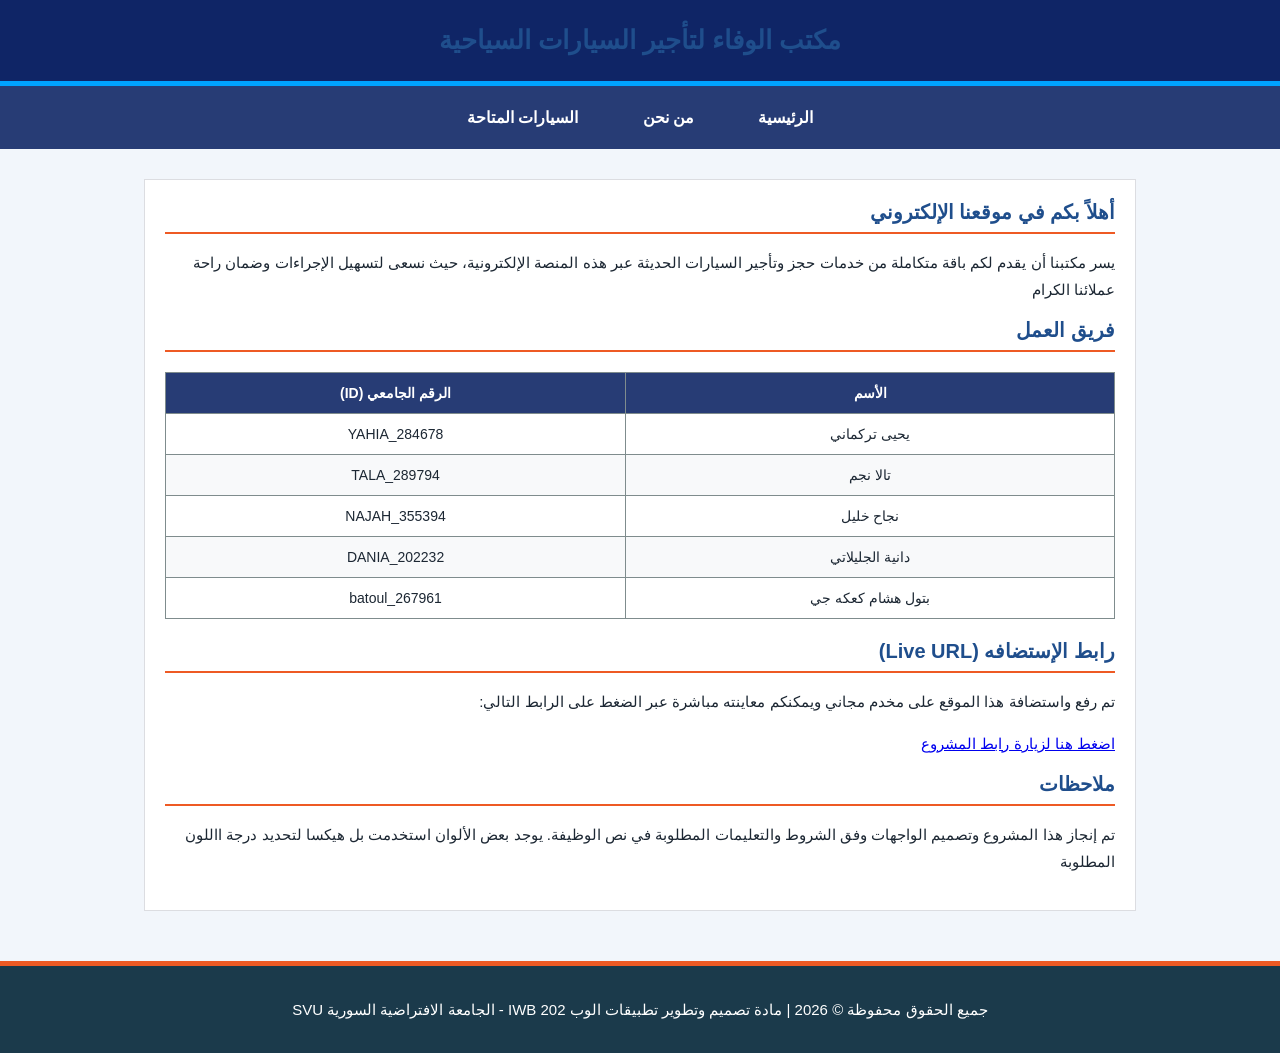
<file: index.html>
<!DOCTYPE html PUBLIC "-//W3C//DTD XHTML 1.0 Transitional//EN" "http://w3.org">
<html xmlns="http://w3.org" xml:lang="ar" lang="ar">
<head>
    <meta http-equiv="Content-Type" content="text/html; charset=utf-8" />
    <title>الصفحة الرئيسية - موقع تأجير السيارات</title>
    <link rel="stylesheet" type="text/css" href="style.css" />
</head>
<body>

    <!-- رأس الصفحة المشترك -->
    <header>
        <h1>مكتب الوفاء لتأجير السيارات السياحية</h1>
    </header>

    <!-- قائمة روابط التنقل للتحرك بين الصفحات بسهولة -->
    <nav>
        <a href="home.html">الرئيسية</a>
        <a href="AboutUs.html">من نحن</a>
        <a href="Cars.html">السيارات المتاحة</a>
    </nav>

    <!-- محتوى الصفحة الرئيسية -->
    <div class="container">
        <h2>أهلاً بكم في موقعنا الإلكتروني</h2>
        <p>يسر مكتبنا أن يقدم لكم باقة متكاملة من خدمات حجز وتأجير السيارات الحديثة عبر هذه المنصة الإلكترونية، حيث نسعى لتسهيل الإجراءات وضمان راحة عملائنا الكرام</p>

        <!-- جدول أسماء المجموعة والأرقام الجامعية  -->
        <h2> فريق العمل  </h2>
        <table class="main-table">
            <thead>
                <tr>
                   <th>الأسم </th>
                    <th>الرقم الجامعي (ID)</th>
                </tr>
            </thead>
            <tbody>
                <tr>
                    <td>يحيى تركماني </td>
                    <td>YAHIA_284678</td>
                </tr>
                <tr>
                    
                    <td>تالا نجم </td>
                    <td>TALA_289794</td>
                </tr>
                <tr>
                   <td>نجاح خليل</td>
                    <td>NAJAH_355394</td> 
                   
                </tr>
                 <tr>
                   <td>دانية الجليلاتي</td>
                    <td>DANIA_202232</td> 
                   
                </tr>
                 <tr>
                   <td> بتول هشام كعكه جي</td>
                    <td>batoul_267961</td> 
                   
                </tr>
            </tbody>
        </table>

        <!-- رابط النشر على الإنترنت -->
        <h2>رابط الإستضافه (Live URL)</h2>
        <p>تم رفع واستضافة هذا الموقع على مخدم مجاني ويمكنكم معاينته مباشرة عبر الضغط على الرابط التالي:</p>
        <p>
            <a href="https://talashaheralnajm-arch.github.io/svu-web-project/" target="_blank">اضغط هنا لزيارة رابط المشروع</a>
        </p>

        <!-- الملاحظات -->
       <h2>ملاحظات</h2>
    <p>تم إنجاز هذا المشروع وتصميم الواجهات وفق الشروط والتعليمات المطلوبة في نص الوظيفة.
        يوجد بعض الألوان استخدمت بل هيكسا لتحديد درجة االلون المطلوبة 
    </p>

    </div>

    <!-- تذييل الصفحة المشترك -->
    <footer>
        <p>جميع الحقوق محفوظة &copy; 2026 | مادة تصميم وتطوير تطبيقات الوب IWB 202  - الجامعة الافتراضية السورية  SVU</p>
    </footer>

</body>
</html>
</file>
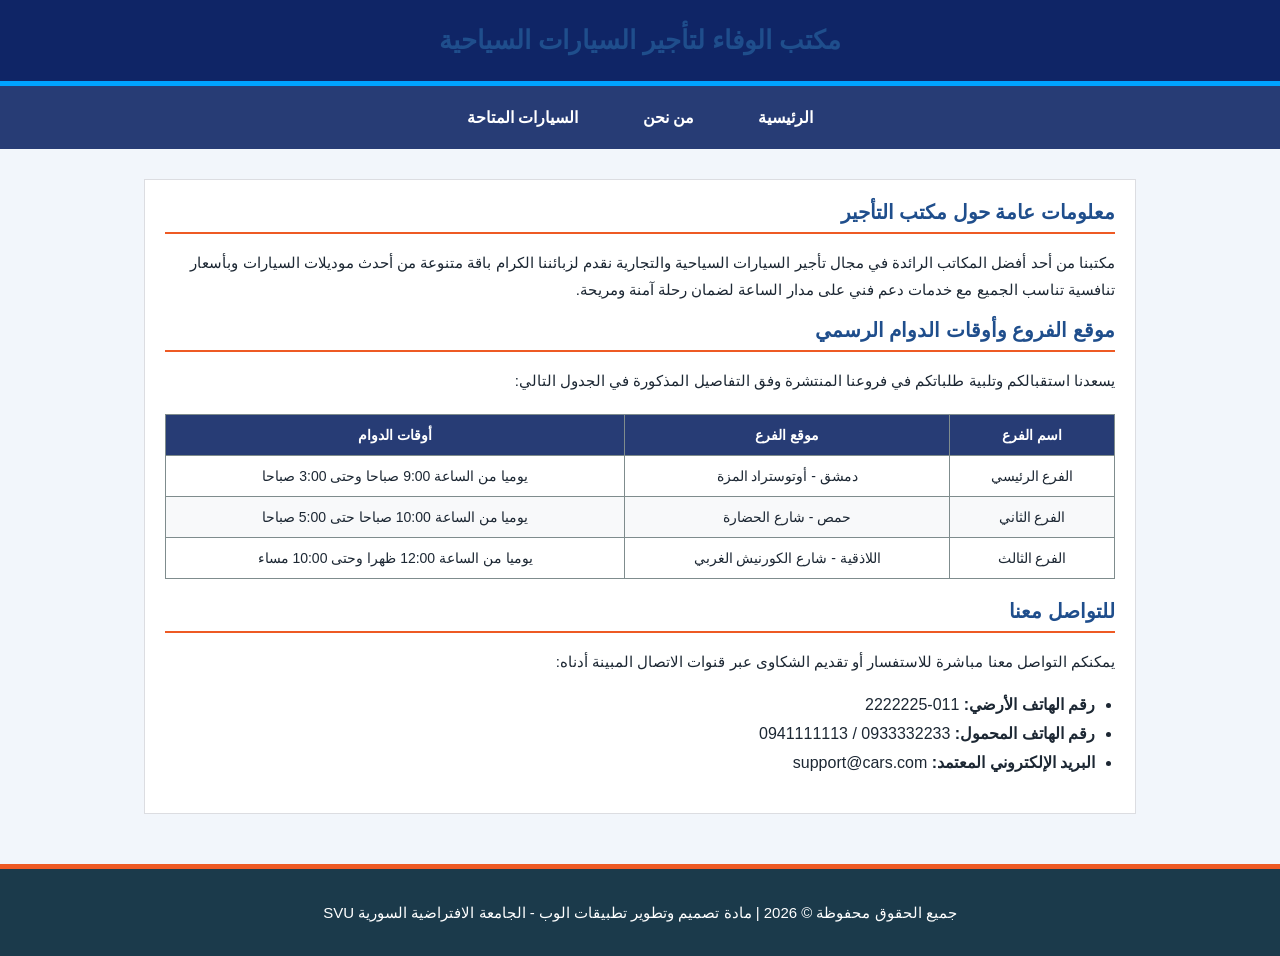
<file: AboutUs.html>
<!DOCTYPE html PUBLIC "-//W3C//DTD XHTML 1.0 Transitional//EN" "http://w3.org">
<html xmlns="http://w3.org" xml:lang="ar" lang="ar">
<head>
    <meta http-equiv="Content-Type" content="text/html; charset=utf-8" />
    <title>من نحن - معلومات المكتب</title>
    <link rel="stylesheet" type="text/css" href="style.css" />
</head>
<body>

    <!-- رأس الصفحة المشترك -->
    <header>
        <h1>مكتب الوفاء لتأجير السيارات السياحية</h1>
    </header>

    <!-- قائمة روابط التنقل للتحرك بين الصفحات بسهولة -->
    <nav>
        <a href="home.html">الرئيسية</a>
        <a href="AboutUs.html">من نحن</a>
        <a href="Cars.html">السيارات المتاحة</a>
    </nav>

    <!-- محتوى صفحة من نحن -->
    <div class="container">
        <!-- معلومات عامة حول مكتب التأجير -->
        <h2>معلومات عامة حول مكتب التأجير</h2>
        <p>مكتبنا من  أحد أفضل المكاتب الرائدة في مجال تأجير السيارات السياحية والتجارية نقدم لزبائننا الكرام باقة متنوعة من أحدث موديلات السيارات وبأسعار تنافسية تناسب الجميع مع خدمات دعم فني على مدار الساعة لضمان رحلة آمنة ومريحة.</p>

        <!-- مواقع الفروع وأوقات الدوام  -->
        <h2>موقع الفروع وأوقات الدوام الرسمي</h2>
        <p>يسعدنا استقبالكم وتلبية طلباتكم في فروعنا المنتشرة وفق التفاصيل المذكورة في الجدول التالي:</p>
        <table class="main-table">
            <thead>
                <tr>
                    <th>اسم الفرع</th>
                    <th>موقع الفرع </th>
                    <th>أوقات الدوام</th>
                </tr>
            </thead>
            <tbody>
                <tr>
                    <td>الفرع الرئيسي</td>
                    <td>دمشق - أوتوستراد المزة </td>
                    <td>يوميا من الساعة 9:00 صباحا وحتى 3:00 صباحا</td>
                </tr>
                <tr>
                    <td>الفرع الثاني </td>
                    <td>حمص - شارع الحضارة</td>
                    <td>يوميا من الساعة  10:00 صباحا حتى 5:00 صباحا</td>
                </tr>
                <tr>
                    <td>الفرع الثالث </td>
                    <td>اللاذقية - شارع الكورنيش الغربي </td>
                    <td>يوميا من الساعة 12:00 ظهرا وحتى 10:00 مساء</td>
                </tr>
            </tbody>
        </table>

        <!-- معلومات التواصل  -->
        <h2>للتواصل معنا </h2>
        <p>يمكنكم التواصل معنا مباشرة للاستفسار أو تقديم الشكاوى عبر قنوات الاتصال المبينة أدناه:</p>
        <ul>
            <li><strong>رقم الهاتف الأرضي:</strong> 011-2222225</li>
            <li><strong>رقم الهاتف المحمول:</strong> 0933332233 / 0941111113</li>
            <li><strong>البريد الإلكتروني المعتمد:</strong> support@cars.com</li>
        </ul>
    </div>

    <!-- تذييل الصفحة المشترك -->
    <footer>
        <p>جميع الحقوق محفوظة &copy; 2026 | مادة تصميم وتطوير تطبيقات الوب - الجامعة الافتراضية السورية SVU</p>
    </footer>

</body>
</html>
</file>
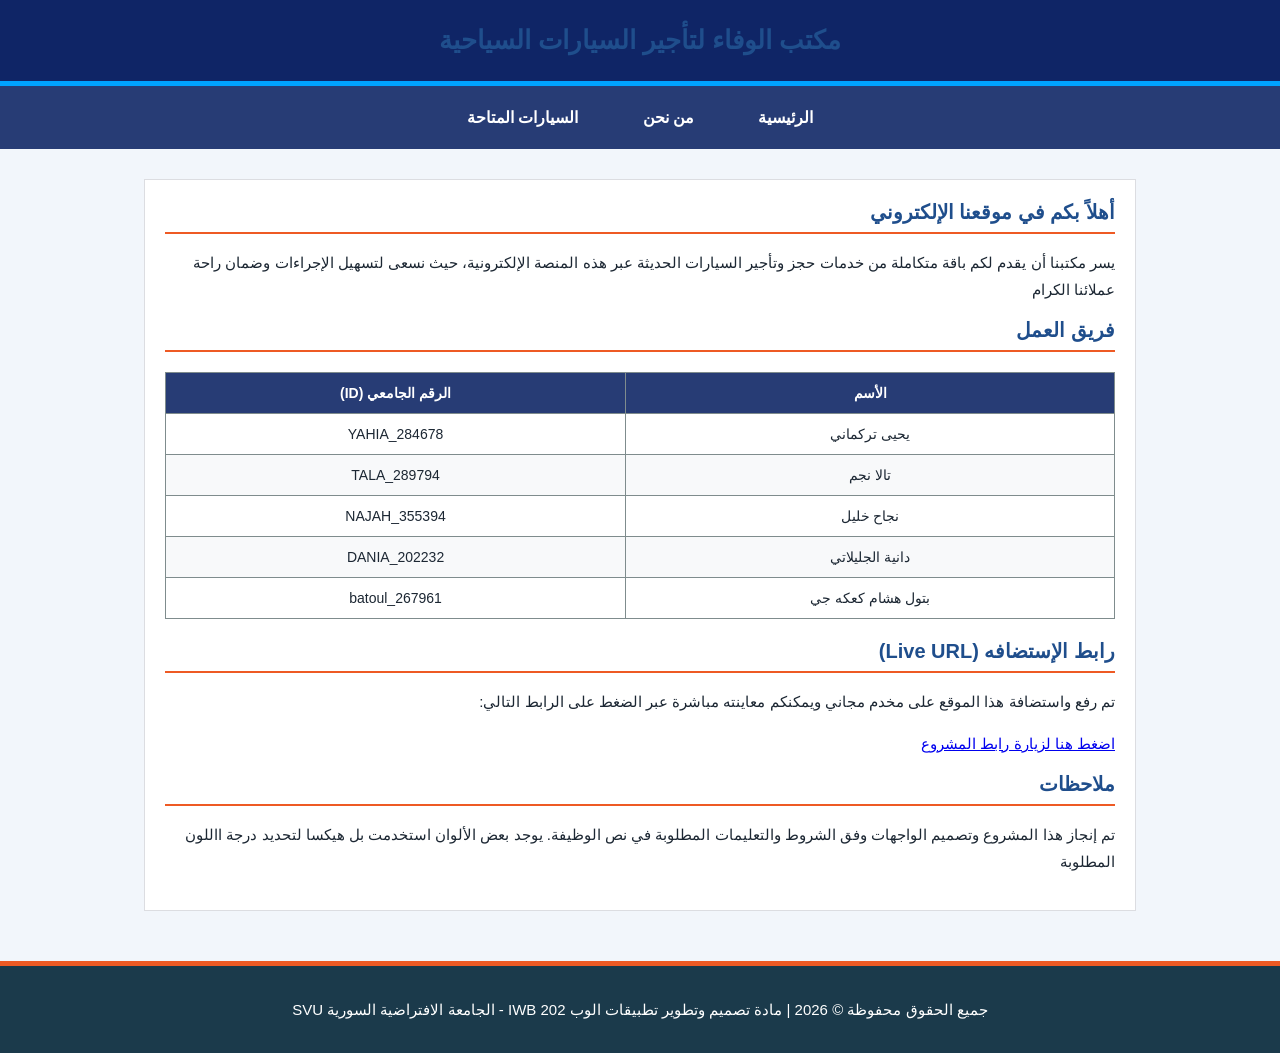
<file: home.html>
<!DOCTYPE html PUBLIC "-//W3C//DTD XHTML 1.0 Transitional//EN" "http://w3.org">
<html xmlns="http://w3.org" xml:lang="ar" lang="ar">
<head>
    <meta http-equiv="Content-Type" content="text/html; charset=utf-8" />
    <title>الصفحة الرئيسية - موقع تأجير السيارات</title>
    <link rel="stylesheet" type="text/css" href="style.css" />
</head>
<body>

    <!-- رأس الصفحة المشترك -->
    <header>
        <h1>مكتب الوفاء لتأجير السيارات السياحية</h1>
    </header>

    <!-- قائمة روابط التنقل للتحرك بين الصفحات بسهولة -->
    <nav>
        <a href="home.html">الرئيسية</a>
        <a href="AboutUs.html">من نحن</a>
        <a href="Cars.html">السيارات المتاحة</a>
    </nav>

    <!-- محتوى الصفحة الرئيسية -->
    <div class="container">
        <h2>أهلاً بكم في موقعنا الإلكتروني</h2>
        <p>يسر مكتبنا أن يقدم لكم باقة متكاملة من خدمات حجز وتأجير السيارات الحديثة عبر هذه المنصة الإلكترونية، حيث نسعى لتسهيل الإجراءات وضمان راحة عملائنا الكرام</p>

        <!-- جدول أسماء المجموعة والأرقام الجامعية  -->
        <h2> فريق العمل  </h2>
        <table class="main-table">
            <thead>
                <tr>
                   <th>الأسم </th>
                    <th>الرقم الجامعي (ID)</th>
                </tr>
            </thead>
            <tbody>
                <tr>
                    <td>يحيى تركماني </td>
                    <td>YAHIA_284678</td>
                </tr>
                <tr>
                    
                    <td>تالا نجم </td>
                    <td>TALA_289794</td>
                </tr>
                <tr>
                   <td>نجاح خليل</td>
                    <td>NAJAH_355394</td> 
                   
                </tr>
                 <tr>
                   <td>دانية الجليلاتي</td>
                    <td>DANIA_202232</td> 
                   
                </tr>
                 <tr>
                   <td> بتول هشام كعكه جي</td>
                    <td>batoul_267961</td> 
                   
                </tr>
            </tbody>
        </table>

        <!-- رابط النشر على الإنترنت -->
        <h2>رابط الإستضافه (Live URL)</h2>
        <p>تم رفع واستضافة هذا الموقع على مخدم مجاني ويمكنكم معاينته مباشرة عبر الضغط على الرابط التالي:</p>
        <p>
           <a href="https://talashaheralnajm-arch.github.io/svu-web-project/" target="_blank">اضغط هنا لزيارة رابط المشروع</a>
        </p>

        <!-- الملاحظات -->
       <h2>ملاحظات</h2>
    <p>تم إنجاز هذا المشروع وتصميم الواجهات وفق الشروط والتعليمات المطلوبة في نص الوظيفة.
        يوجد بعض الألوان استخدمت بل هيكسا لتحديد درجة االلون المطلوبة 
    </p>

    </div>

    <!-- تذييل الصفحة المشترك -->
    <footer>
        <p>جميع الحقوق محفوظة &copy; 2026 | مادة تصميم وتطوير تطبيقات الوب IWB 202  - الجامعة الافتراضية السورية  SVU</p>
    </footer>

</body>
</html>
</file>
<file: style.css>
body {
    font-family: 'Tahoma', 'Arial', sans-serif;
   background-color: lightgray; 
    color: black;
    margin: 0;
    padding: 0;
    direction: rtl; /* لدعم اتجاه اللغة العربية */
}

/* تنسيق رأس الصفحة (الهيدر) */
header {
    background-color: rgb(15, 37, 102);
    color: white;
    padding: 25px;
    text-align: center;
    border-bottom: 5px solid #00a2ff;
}

header h1 {
    margin: 0;
    font-size: 26px;
}

/* قائمة التنقل المشتركة والواضحة بين جميع الصفحات */
nav {
    background-color: #273c75;
    text-align: center;
    padding: 12px 0;
}

nav a {
    color: WHITE;
    text-decoration: none;
    padding: 10px 25px;
    margin: 0 5px;
    font-weight: bold;
    display: inline-block;
}

nav a:hover {
    background-color: #00a8ff;
}

/* الحاوية الرئيسية للمحتوى لضمان ترتيب العناصر */
.container {
    max-width: 950px;
    margin: 30px auto;
    padding: 20px;
    background-color: white;
    border: 1px solid #dcdde1;
}

/* تنسيق العناوين والفقرات والقوائم */
h2 {
    color: #273c75;
    border-bottom: 2px solid #ee5a24;
    padding-bottom: 8px;
    font-size: 20px;
}

p {
    line-height: 1.8;
    font-size: 15px;
}

ul {
    padding-right: 20px;
    line-height: 1.8;
}

/* تنسيق الجداول (بيانات الطلاب والفروع) */
.main-table {
    width: 100%;
    border-collapse: collapse;
    margin: 20px 0;
}

.main-table th, .main-table td {
    border: 1px solid #7f8c8d;
    padding: 12px;
    text-align: center;
    font-size: 14px;
}

.main-table th {
    background-color: #273c75;
    color: white;
}

.main-table tr:nth-child(even) {
    background-color: #f8f9fa;
}

/* تنسيق تذييل الصفحة (الفوتر) */
footer {
    background-color: #1b3a4b;
    color: white;
    text-align: center;
    padding: 15px 0;
    margin-top: 50px;
    border-top: 5px solid #ee5a24;
    font-size: 13px;
}

:root {
  --primary: #1f4e8c;
  --primary-light: #4a90d9;
  --primary-soft: #e3f0ff;
  --bg: #f2f6fb;
  --text: #1c2733;
  --muted: #6b7a8c;
  --line: #dfe8f3;
  --error: #c62828;
  --ok: #2e7d32;
}

body {
  font-family: Tahoma, Arial, sans-serif;
  font-size: 16px;
  background-color: var(--bg);
  color: var(--text);
  margin: 0;
}

input,
button {
  font: inherit;
}

h1,
h2,
h3 {
  color: var(--primary);
  margin: 0 0 8px;
}

h1 {
  text-align: center;
  font-size: 1.7em;
}

.lead {
  text-align: center;
  color: var(--muted);
  margin: 0 0 22px;
}

.site-header {
  background-color: var(--primary);
}

.nav {
  max-width: 1000px;
  margin: 0 auto;
  padding: 0 20px;
  list-style: none;
  display: flex;
  gap: 4px;
}

.nav a {
  display: block;
  padding: 14px 20px;
  color: #ffffff;
  text-decoration: none;
}

.nav a:hover,
.nav a.active {
  background-color: rgba(255, 255, 255, 0.18);
}

.page {
  max-width: 1000px;
  margin: 26px auto;
  padding: 0 20px;
}

.card {
  background-color: #ffffff;
  border-radius: 10px;
  box-shadow: 0 2px 8px rgba(31, 78, 140, 0.12);
  padding: 20px 24px;
  margin-bottom: 24px;
}

.table-wrap {
  overflow-x: auto;
}

.cars-table {
  width: 100%;
  border-collapse: collapse;
}

.cars-table th {
  background-color: var(--primary);
  color: #ffffff;
  padding: 12px 8px;
  font-size: 0.95em;
}

.cars-table td {
  padding: 10px 8px;
  text-align: center;
  border-bottom: 1px solid var(--line);
}

.car-row:hover td {
  background-color: #f0f7ff;
}

.car-row.selected td {
  background-color: var(--primary-soft);
}

.code {
  font-weight: bold;
  color: var(--primary);
}

.model-wrap {
  display: flex;
  align-items: center;
  gap: 12px;
}

.car-img {
  border-radius: 6px;
  background-color: #e8f0fa;
}

.model {
  font-weight: bold;
}

input[type="checkbox"] {
  width: 20px;
  height: 20px;
  cursor: pointer;
  accent-color: var(--primary);
}

.details-row {
  display: none;
}

.details-row td {
  padding: 0;
  background-color: #f7fbff;
  text-align: right;
}

.details-box {
  display: none;
  padding: 12px 20px;
}

.details-list {
  list-style: none;
  margin: 0;
  padding: 0;
  display: flex;
  flex-wrap: wrap;
  gap: 8px 28px;
  font-size: 0.92em;
}

.details-list strong {
  color: var(--primary);
}

.actions {
  text-align: center;
  margin-top: 18px;
}

.btn {
  border: none;
  border-radius: 6px;
  padding: 10px 28px;
  margin: 0 6px;
  color: #ffffff;
  cursor: pointer;
  transition: background-color 0.2s;
}

.btn-primary {
  background-color: var(--primary);
}

.btn-primary:hover {
  background-color: #2f6fbf;
}

.btn-success {
  background-color: var(--ok);
}

.btn-success:hover {
  background-color: #256428;
}

.btn-secondary {
  background-color: #8b97a5;
}

.btn-secondary:hover {
  background-color: #6f7b89;
}

#bookingSection {
  display: none;
}

fieldset {
  border: 2px solid var(--primary-light);
  border-radius: 8px;
  padding: 18px 22px;
  margin: 0;
}

legend {
  font-weight: bold;
  color: var(--primary);
  padding: 0 8px;
}

.form-row {
  display: flex;
  align-items: flex-start;
  flex-wrap: wrap;
  gap: 8px 16px;
  margin-bottom: 16px;
}

.form-row label,
.form-label {
  width: 180px;
  padding-top: 8px;
  font-weight: bold;
}

.form-row em,
.note em {
  color: var(--error);
  font-style: normal;
}

.field {
  flex: 1;
  min-width: 240px;
}

input[type="text"] {
  width: 100%;
  max-width: 340px;
  box-sizing: border-box;
  background-color: #f0f7ff;
  color: #123456;
  border: 1px solid var(--primary-light);
  border-radius: 6px;
  padding: 8px 10px;
}

input[type="text"]:focus {
  outline: none;
  background-color: #ffffff;
  border-color: var(--primary);
  box-shadow: 0 0 0 3px rgba(74, 144, 217, 0.25);
}

input.ltr {
  direction: ltr;
  text-align: right;
}

input.invalid {
  background-color: #fff0f0;
  border-color: var(--error);
}

input.valid {
  border-color: var(--ok);
}

.hint {
  display: block;
  color: var(--muted);
  font-size: 0.82em;
  margin-top: 3px;
}

.error {
  display: block;
  color: var(--error);
  font-size: 0.85em;
  min-height: 1.2em;
  margin-top: 2px;
}

.center {
  text-align: center;
}

.chip {
  display: inline-block;
  background-color: var(--primary-soft);
  color: var(--primary);
  border-radius: 16px;
  padding: 5px 14px;
  margin: 2px 0 2px 6px;
  font-size: 0.9em;
}

.note {
  color: var(--muted);
  font-size: 0.85em;
  text-align: center;
}

#resultOverlay {
  display: none;
  position: fixed;
  top: 0;
  right: 0;
  bottom: 0;
  left: 0;
  background-color: rgba(0, 0, 0, 0.55);
  z-index: 100;
  overflow-y: auto;
}

#resultBox {
  background-color: #ffffff;
  width: 560px;
  max-width: 92%;
  box-sizing: border-box;
  margin: 50px auto;
  padding: 22px 26px;
  border-radius: 10px;
  box-shadow: 0 6px 20px rgba(0, 0, 0, 0.3);
}

#resultBox h2 {
  border-bottom: 2px solid var(--line);
  padding-bottom: 10px;
  margin-bottom: 14px;
}

.info-list {
  list-style: none;
  margin: 0 0 14px;
  padding: 0;
  line-height: 1.9;
}

.result-table {
  width: 100%;
  border-collapse: collapse;
  margin-bottom: 14px;
}

.result-table th {
  background-color: var(--primary-soft);
  color: var(--primary);
  padding: 8px;
  border: 1px solid var(--line);
}

.result-table td {
  padding: 8px;
  text-align: center;
  border: 1px solid var(--line);
}

.sum-line {
  display: flex;
  justify-content: space-between;
  padding: 6px 0;
  border-bottom: 1px dashed var(--line);
}

.sum-line.discount {
  color: var(--ok);
}

.sum-line.final {
  font-size: 1.15em;
  font-weight: bold;
  color: var(--primary);
  border-bottom: none;
  margin-top: 6px;
}

@media (max-width: 640px) {
  .form-row label,
  .form-label {
    width: 100%;
    padding-top: 0;
  }

  .card {
    padding: 14px;
  }

  .nav a {
    padding: 12px 12px;
  }
}
</file>
